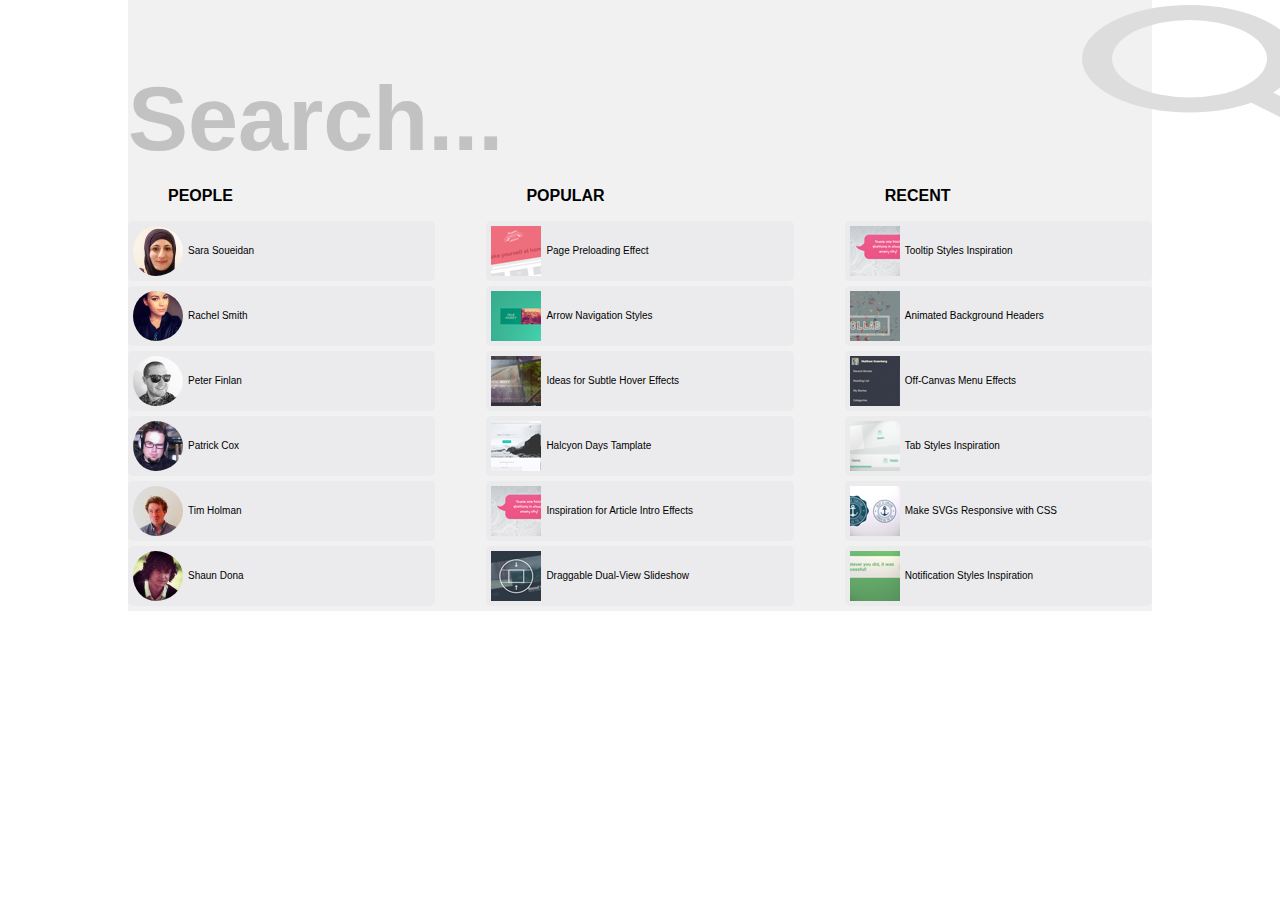
<file: index.html>
<!DOCTYPE html>
<html lang="en">
<head>
  <meta charset="UTF-8">
  <title>Huge search</title>
  <link rel="shortcat icon" href="favicon.png">
  <link rel="stylesheet" type="text/css" href="css/style.css">
</head>
<body>
<main>
  <div class="search-class">
    <input type="search" placeholder="Search..." name="search-field" required>
    <button><img src="images/magnifier.svg" alt="button-search"></button>
  </div>
  <div class="people">
    <h3>PEOPLE</h3>
    <ul>
      <li><img src="images/avatars/SaraSoueidan.jpeg" alt="Sara"><a href="#">Sara Soueidan</a></li>
      <li><img src="images/avatars/RachelSmith.png" alt="Rachel"><a href="#">Rachel Smith</a></li>
      <li><img src="images/avatars/PeterFinlan.jpeg" alt="Peter"><a href="#">Peter Finlan</a></li>
      <li><img src="images/avatars/PatrickCox.png" alt="Patrick"><a href="#">Patrick Cox</a></li>
      <li><img src="images/avatars/TimHolman.jpeg" alt="Tim"><a href="#">Tim Holman</a></li>
      <li><img src="images/avatars/ShaunDona.jpeg" alt="Shaun"><a href="#">Shaun Dona</a></li>
    </ul>
  </div>
  <div class="popular">
    <h3>POPULAR</h3>
    <ul>
      <li><img src="images/thumbs/PagePreloadingEffect.png" alt="ico"><a href="#">Page Preloading Effect</a></li>
      <li><img src="images/thumbs/ArrowNavigationStyles.png" alt="ico"><a href="#">Arrow Navigation Styles</a></li>
      <li><img src="images/thumbs/HoverEffectsIdeasNew.png" alt="ico"><a href="#">Ideas for Subtle Hover Effects</a>
      </li>
      <li><img src="images/thumbs/FreebieHalcyonDays.png" alt="ico"><a href="#">Halcyon Days Tamplate</a></li>
      <li><img src="images/thumbs/TooltipStylesInspiration.png" alt="ico"><a href="#">Inspiration for Article Intro
        Effects</a></li>
      <li><img src="images/thumbs/DraggableDualViewSlideshow.png" alt="ico"><a href="#">Draggable Dual-View
        Slideshow</a></li>
    </ul>
  </div>
  <div class="recent">
    <h3>RECENT</h3>
    <ul>
      <li><img src="images/thumbs/TooltipStylesInspiration.png" alt="ico"><a href="#">Tooltip Styles Inspiration</a>
      </li>
      <li><img src="images/thumbs/AnimatedHeaderBackgrounds.png" alt="ico"><a href="#">Animated Background Headers</a>
      </li>
      <li><img src="images/thumbs/OffCanvas.png" alt="ico"><a href="#">Off-Canvas Menu Effects</a></li>
      <li><img src="images/thumbs/TabStyles.png" alt="ico"><a href="#">Tab Styles Inspiration</a></li>
      <li><img src="images/thumbs/ResponsiveSVGs.png" alt="ico"><a href="#">Make SVGs Responsive with CSS</a></li>
      <li><img src="images/thumbs/NotificationStyles.png" alt="ico"><a href="#">Notification Styles Inspiration</a></li>
    </ul>
  </div>
</main>
</body>
</html>
</file>
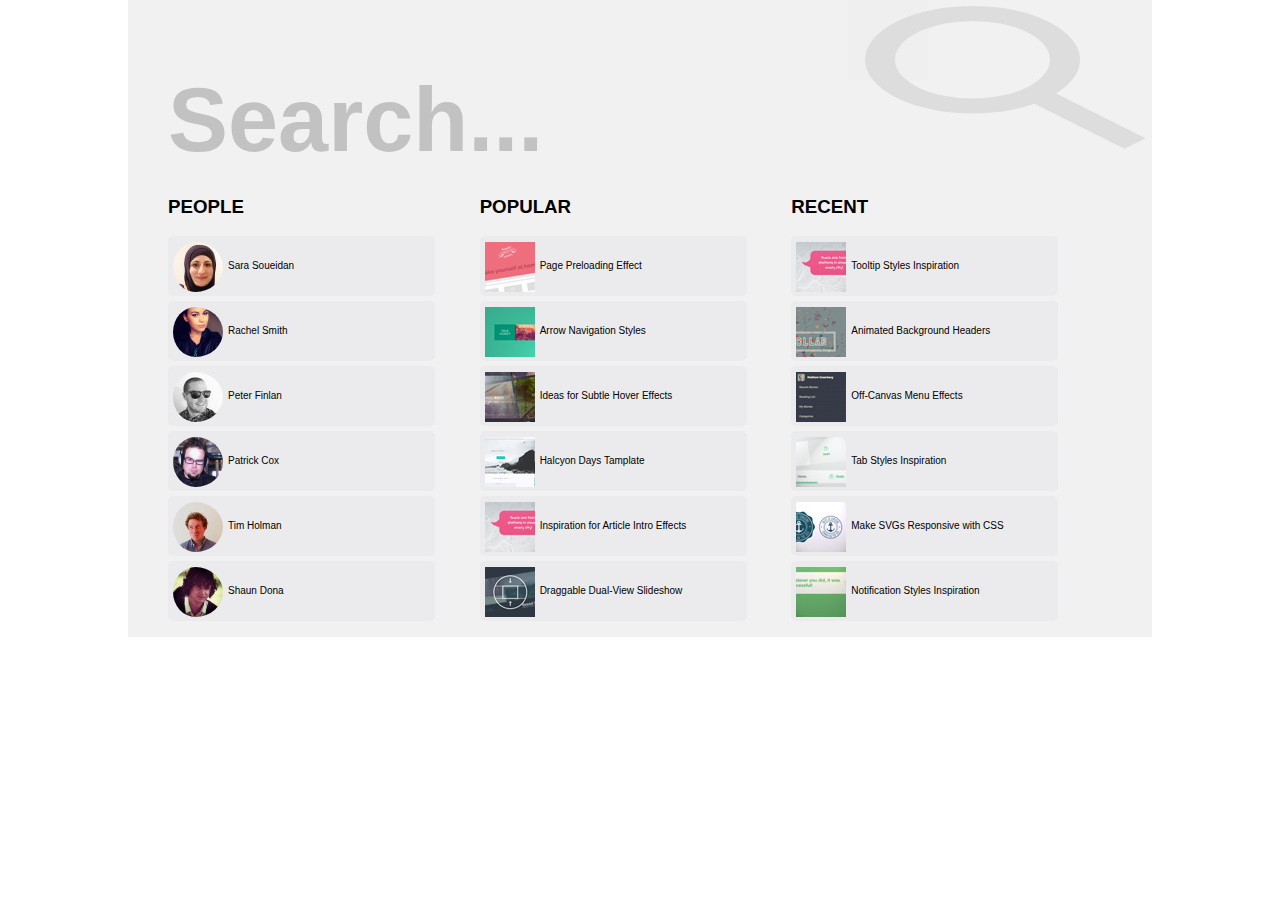
<file: huge-search/index.html>
<!DOCTYPE html>
<html lang="en">
<head>
  <meta charset="UTF-8">
  <title>Huge search</title>
  <link rel="shortcat icon" href="favicon.png">
  <link rel="stylesheet" type="text/css" href="css/style.css">
</head>
<body>
<main>
  <div class="search-class">
    <label>
      <input type="search" placeholder="Search..." name="search-field" required>
      <button><img src="images/magnifier.svg" alt="button-search"></button>
    </label>
  </div>
  <div class="people">
    <h3>PEOPLE</h3>
    <ul>
      <li><img src="images/avatars/SaraSoueidan.jpeg" alt="Sara"><a href="#">Sara Soueidan</a></li>
      <li><img src="images/avatars/RachelSmith.png" alt="Rachel"><a href="#">Rachel Smith</a></li>
      <li><img src="images/avatars/PeterFinlan.jpeg" alt="Peter"><a href="#">Peter Finlan</a></li>
      <li><img src="images/avatars/PatrickCox.png" alt="Patrick"><a href="#">Patrick Cox</a></li>
      <li><img src="images/avatars/TimHolman.jpeg" alt="Tim"><a href="#">Tim Holman</a></li>
      <li><img src="images/avatars/ShaunDona.jpeg" alt="Shaun"><a href="#">Shaun Dona</a></li>
    </ul>
  </div>
  <div class="popular">
    <h3>POPULAR</h3>
    <ul>
      <li><img src="images/thumbs/PagePreloadingEffect.png" alt="ico"><a href="#">Page Preloading Effect</a></li>
      <li><img src="images/thumbs/ArrowNavigationStyles.png" alt="ico"><a href="#">Arrow Navigation Styles</a></li>
      <li><img src="images/thumbs/HoverEffectsIdeasNew.png" alt="ico"><a href="#">Ideas for Subtle Hover Effects</a></li>
      <li><img src="images/thumbs/FreebieHalcyonDays.png" alt="ico"><a href="#">Halcyon Days Tamplate</a></li>
      <li><img src="images/thumbs/TooltipStylesInspiration.png" alt="ico"><a href="#">Inspiration for Article Intro
        Effects</a></li>
      <li><img src="images/thumbs/DraggableDualViewSlideshow.png" alt="ico"><a href="#">Draggable Dual-View
        Slideshow</a></li>
    </ul>
  </div>
  <div class="recent">
    <h3>RECENT</h3>
    <ul>
      <li><img src="images/thumbs/TooltipStylesInspiration.png" alt="ico"><a href="#">Tooltip Styles Inspiration</a>
      </li>
      <li><img src="images/thumbs/AnimatedHeaderBackgrounds.png" alt="ico"><a href="#">Animated Background Headers</a>
      </li>
      <li><img src="images/thumbs/OffCanvas.png" alt="ico"><a href="#">Off-Canvas Menu Effects</a></li>
      <li><img src="images/thumbs/TabStyles.png" alt="ico"><a href="#">Tab Styles Inspiration</a></li>
      <li><img src="images/thumbs/ResponsiveSVGs.png" alt="ico"><a href="#">Make SVGs Responsive with CSS</a></li>
      <li><img src="images/thumbs/NotificationStyles.png" alt="ico"><a href="#">Notification Styles Inspiration</a></li>
    </ul>
  </div>
</main>
</body>
</html>
</file>
<file: css/style.css>
﻿/*GENERAL*/
body {
  background-color: white;
  font-family: Arial, sans-serif;
  margin: 0;
}

a {
  text-decoration: none;
  color: black;
}

* {
  box-sizing: border-box;
}

ul {
  list-style: none;
  padding: 0;
  margin: 0;
}

main {
  margin: 0 auto;
  border: none;
  width: 80%;
  background-color: #F1F1F1;
  padding: 0;
  font-size: 0;
}

/*Search*/

.search-class {
  display: inline-block;
  vertical-align: middle;
}

.search-class input {
  font-size: 90px;
  border: none;
  width: calc(100% - 80px);
  background-color: #F1F1F1;
  padding: 0;
  font-weight: bold;
  color: #C2C2C2;
  margin: 30px 0 0 0;
}

input[type=search]::placeholder {
  color: #C2C2C2;
}

.search-class button {
  width: 80px;
  height: 90px;
  color: #C2C2C2;
  border: none;
  background-color: transparent;
  padding: 0;
  margin: 0;
}

/*LISTS*/

main div {
  display: inline-block;
}

div h3 {
  padding: 0 0 0 40px;
  font-size: 16px;
}

.people li img {
  border-radius: 50%;
}

.people,
.popular,
.recent {
  width: 30%;
}
.popular {
  margin: 0 5%;
}
div li a {
  display: inline-block;
  padding: 24px 0 0 5px;
}

li {
  font-size: 10px;
  background-color: #EBEBED;
  border-radius: 5px;
  height: 60px;
  border: none;
  margin: 5px 0;
}

li img {
  vertical-align: middle;
  padding: 0 0 0 5px;
}

li:hover,
li:hover a {
  background-color: #E4E4E6;
  color: red;
}
</file>
<file: huge-search/css/style.css>
﻿/*GENERAL*/
body {
  background-color: white;
  font-family: Arial, sans-serif;
  margin: 0;
}
a {
  text-decoration: none;
  color: black;
}
* {
  box-sizing: border-box;
}

ul {
  list-style: none;
}

main {
  margin: 0 auto;
  border: none;
  width: 80%;
  background-color: #F1F1F1;
  padding: 0;
}

/*Search*/

.search-class {
  display: inline-block;
  vertical-align: middle;
}

.search-class input {
  font-size: 90px;
  border: none;
  width: 70%;
  background-color: #F1F1F1;
  padding: 0 0 5px 40px;
  font-weight: bold;
  color: #C2C2C2;
margin: 30px 0 0 0;
}
input[type=search]::placeholder {
  color: #C2C2C2;
}

.search-class button {
  width: 80px;
  height: 80px;
  color: #C2C2C2;
  border: none;
  /*background-image: url(images/magnifier.svg); /*не подвязывается рисунок в хроме в фаерфоксе и єдж работает*/


}

/*LISTS*/

main div {
  display: inline-block;
}

div h3 {
  padding: 0 0 0 40px;
}

.people li img {
  border-radius: 50%;
}

.people,
.popular,
.recent {
  width: 30%;
}

div li a {
  display: inline-block;
  padding: 24px 0 0 5px;
}

li {
  font-size: 10px;
  background-color: #EBEBED;
  border-radius: 5px;
  height: 60px;
  border: none;
  margin: 5px 0;
}

li img {
  vertical-align: middle;
  padding: 0 0 0 5px;
}

li:hover,
li:hover a{
  background-color: #E4E4E6;
  color: red;
}
</file>
